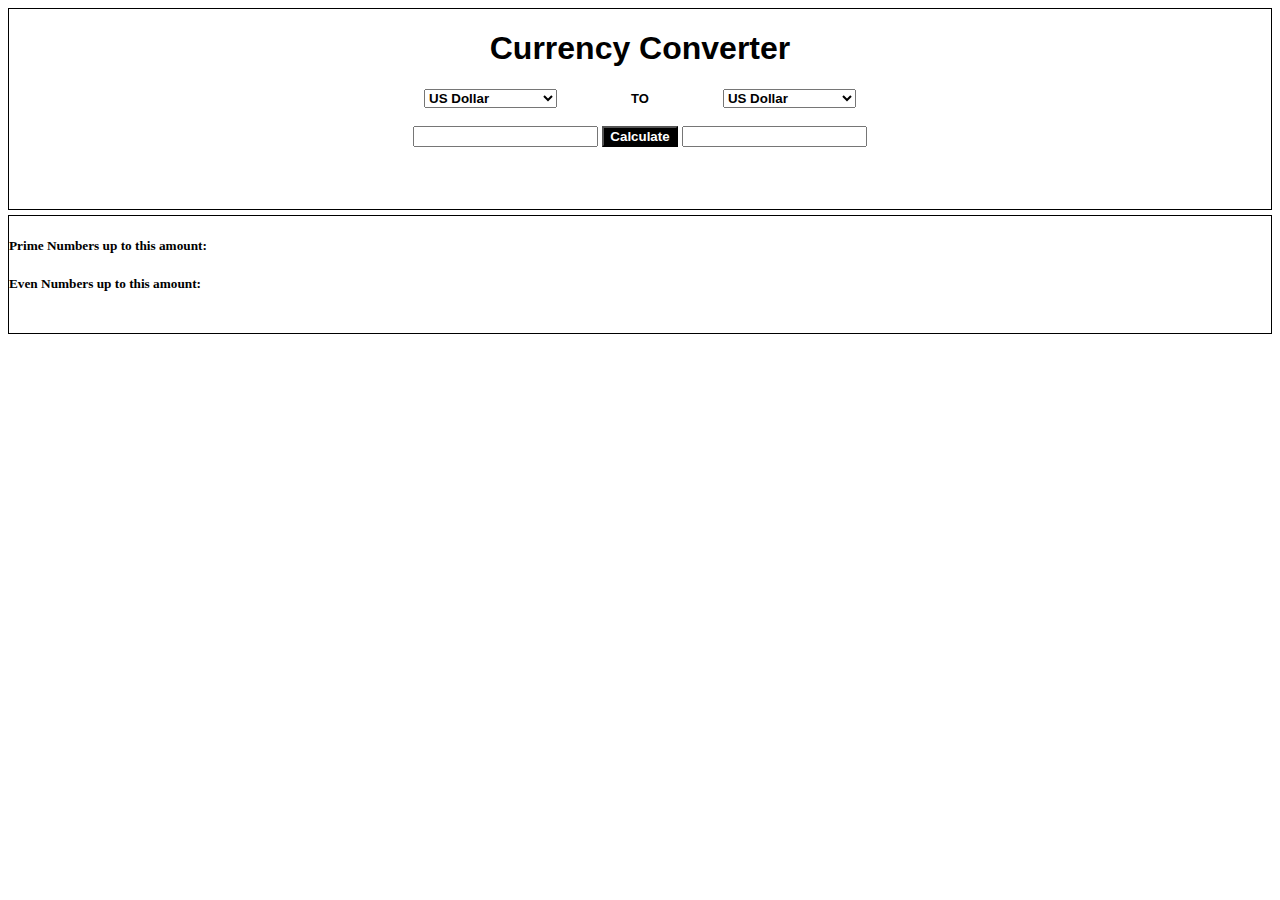
<file: Introduction To Computer Technology/Assignment 1/23k-3032/index.html>
<!DOCTYPE html>
<html lang="en">
<head>
    <meta charset="UTF-8">
    <meta name="viewport" content="width=device-width, initial-scale=1.0">
    <title>CURRENCY CONVERTER</title>
    <link rel="stylesheet" href="styles.css">
</head>

<body>
    <div id="Part1">
    <h1><strong>Currency Converter</strong></h1>
    
    <select name="Input_Currency" id="Input_Currency">
    <option value="US_Dollar">US Dollar</option>
    <option value="Pakistani_Rupees">Pakistani Rupees</option>
    <option value="Euro">Euro</option>    
    </select>
    
    <label for="TO">TO</label>
  
    <select name="Output_Currency" id="Output_Currency">
    <option value="US_Dollar">US Dollar</option>
    <option value="Pakistani_Rupees">Pakistani Rupees</option>
    <option value="Euro">Euro</option>    
    </select>

    <br><br>

    <input type="number" id="Enter_Amount">
  

    <button onclick = "calculate()">Calculate</button>

    <input type="number" id="Calculated_Amount" readonly>
    </div>

    
    <div id="Part2">
        <div class="Prime Numbers and Even">
        <h5>Prime Numbers up to this amount:</h5>
        <div id="Prime_Numbers"></div>
        <h5>Even Numbers up to this amount:</h5>
        <div id="Even_Numbers"></div>
        <br>
        </div>
    </div readonly>

    <script src="app.js"></script>
</body>
</html>
</file>
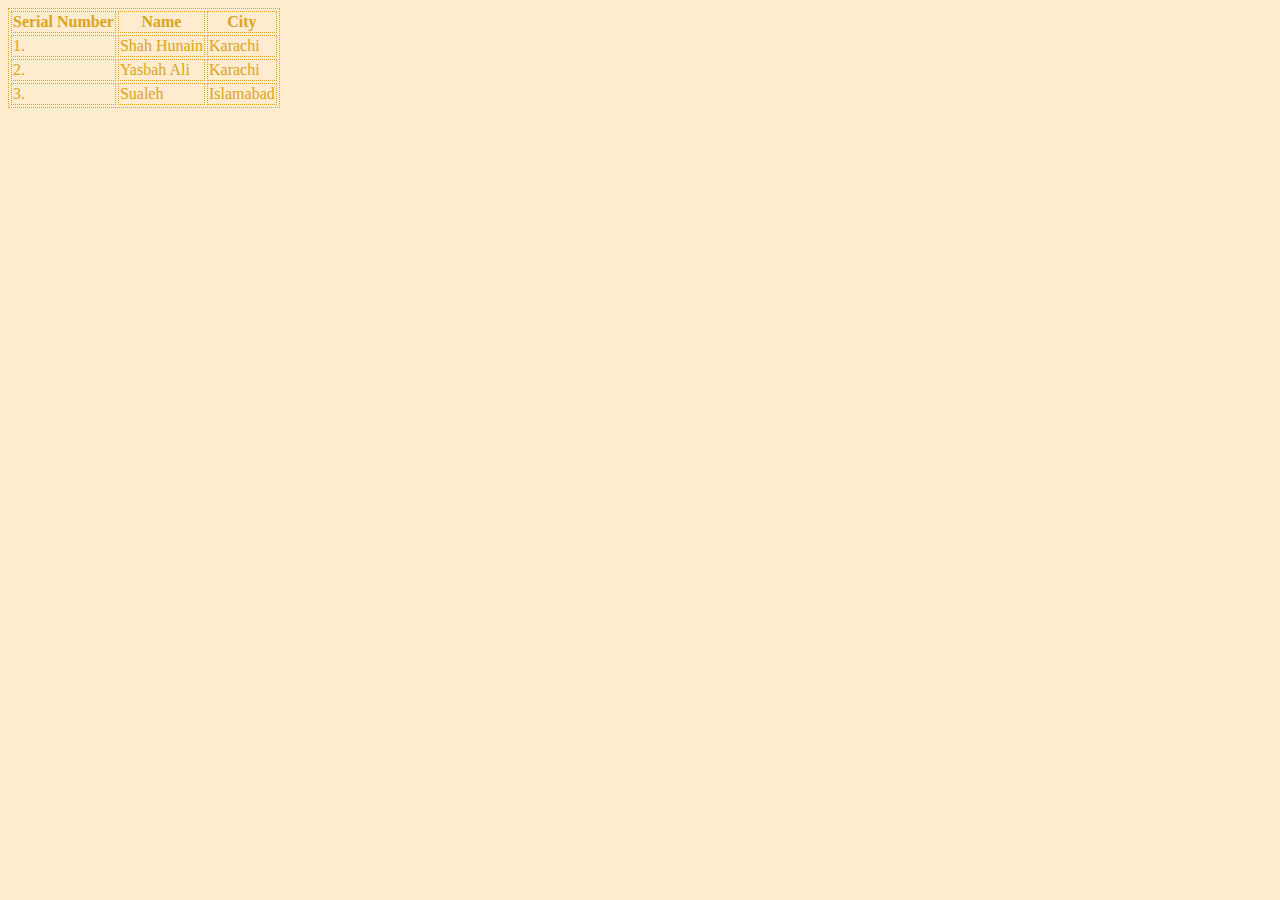
<file: Introduction To Computer Technology/Week 9/about.html>
<!DOCTYPE html>
<html lang="en">
<head>
    <meta charset="UTF-8">
    <meta name="viewport" content="width=device-width, initial-scale=1.0">
    <title>About Us Page</title>
    <link rel="stylesheet" href="stylesheet.css">
</head>
<body>
    <table> 
        <tr>
            <th>Serial Number</th>
            <th>Name</th>
            <th>City</th>
        </tr>
        <tr>
            <td>1. </td>
            <td>Shah Hunain</td>
            <td> Karachi</td>
        </tr>
        <tr>
            <td>2. </td>
            <td>Yasbah Ali</td>
            <td> Karachi</td>
        </tr>
        <tr>
            <td>3. </td>
            <td>Sualeh</td>
            <td> Islamabad</td>
        </tr>

    </table>
</body>
</html>
</file>
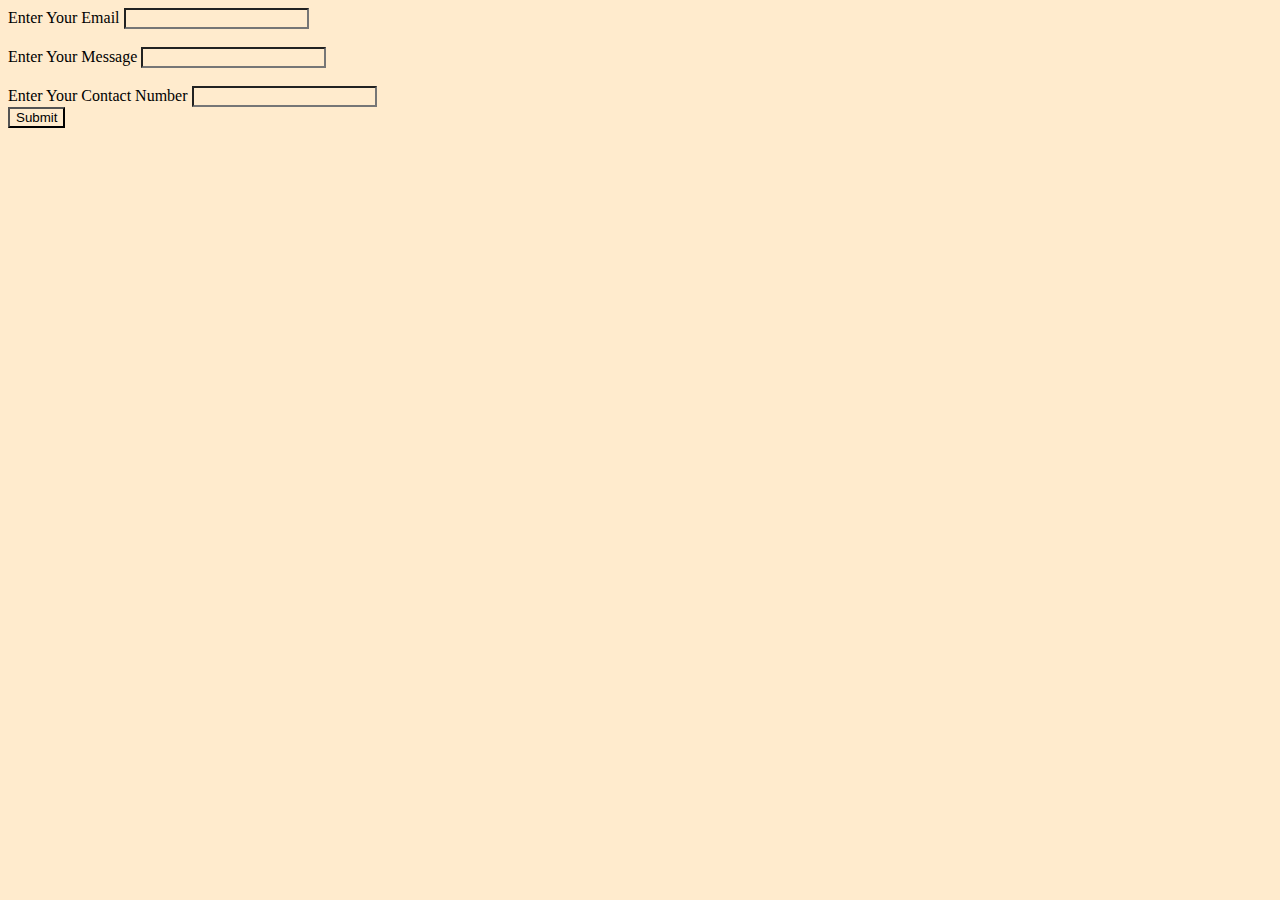
<file: Introduction To Computer Technology/Week 9/contact.html>
<!DOCTYPE html>
<html lang="en">
<head>
    <meta charset="UTF-8">
    <meta name="viewport" content="width=device-width, initial-scale=1.0">
    <title>Contact Us Page</title>
    <link rel="stylesheet" href="stylesheet.css">
</head>
<body>
    <form>
        <label for="">Enter Your Email</label> 
        <input type="email" name="" Email="">
        <br><br>
        <label for="">Enter Your Message</label>
        <input type="text" name="" message="">
        <br><br>
        <label for="">Enter Your Contact Number</label>
        <input type="number" name="" number=""><br>

        <button type="Submit">Submit</button>

    </form>
</body>
</html>
</file>
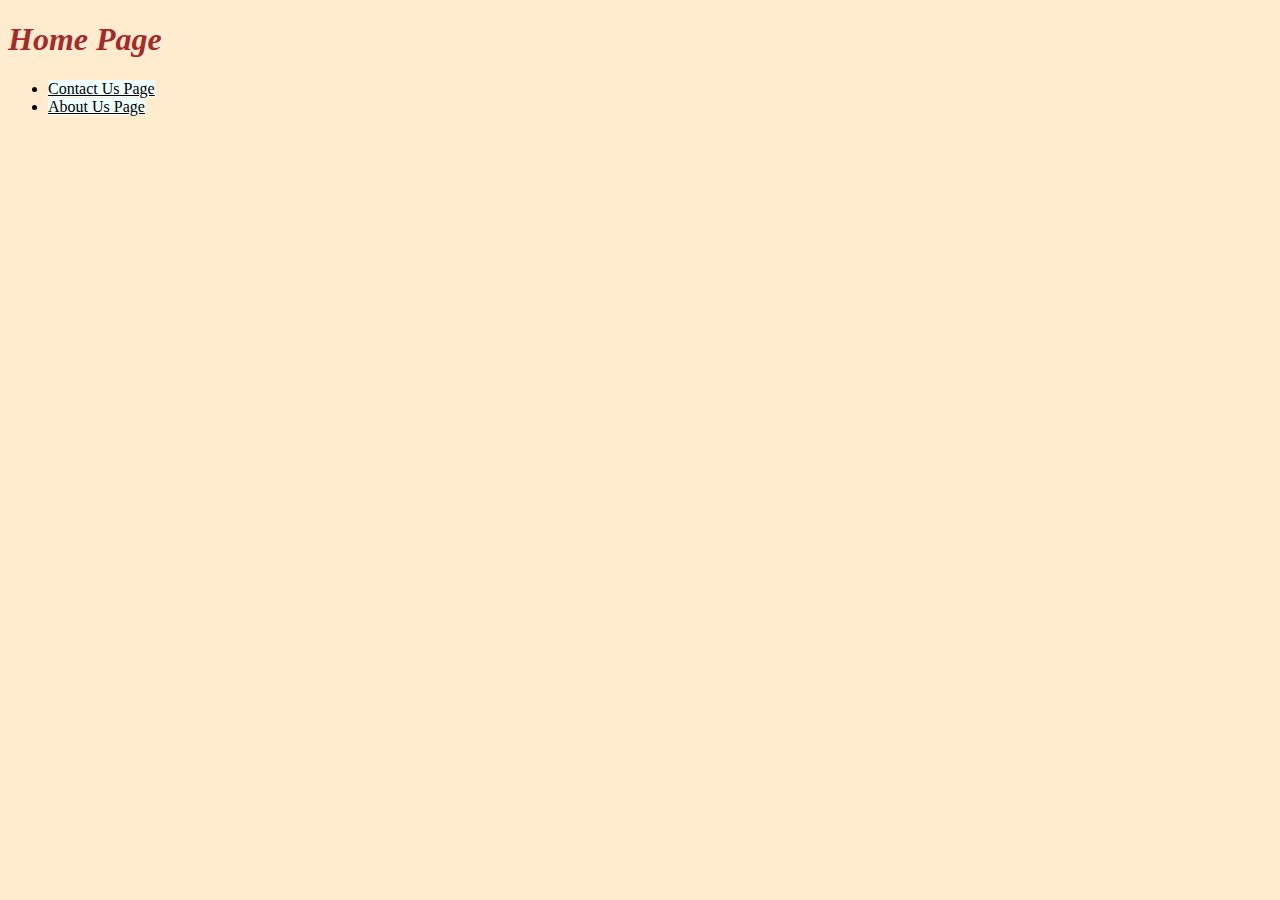
<file: Introduction To Computer Technology/Week 9/Task.html>
<!DOCTYPE html>
<html lang="en">
<head>
    <meta charset="UTF-8">
    <meta name="viewport" content="width=device-width, initial-scale=1.0">
    <title>Lab Task</title>
    <link rel="stylesheet" href="stylesheet.css">
</head>
<body>
    <h1><strong><em>Home Page</em></strong></h1>
    <ul>
<li><a href="contact.html">Contact Us Page</a></li>
<li><a href="about.html">About Us Page</a></li>
</ul>

</body>

</html>
</file>
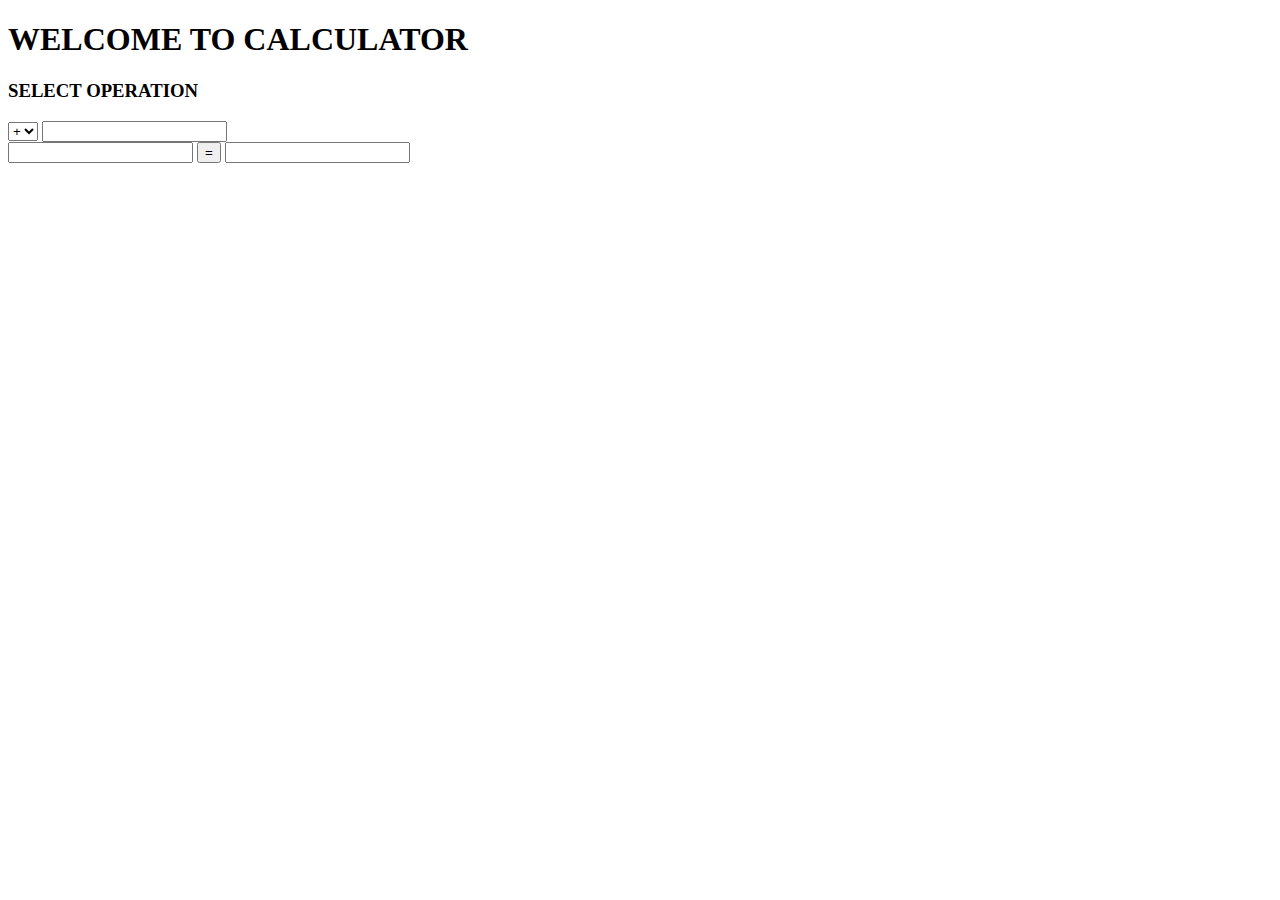
<file: Introduction To Computer Technology/Practice/3/cal.html>
<!DOCTYPE html>
<html lang="en">
<head>
    <meta charset="UTF-8">
    <meta name="viewport" content="width=device-width, initial-scale=1.0">
    <title>CALCULATOR</title>
    <link rel="stylesheet" href="">
</head>
<body>
    <h1 id="heading">WELCOME TO CALCULATOR</h1>

    <div id="part1">
        <h3 id="tag">SELECT OPERATION</h3>
        <select name="operation" id="operation">
            <option value="+">+</option>
            <option value="-">-</option>
            <option value="*">*</option>
            <option value="/">/</option>
        </select>

        <input type="number" name="input1" id="input1">
        <br>
        <input type="number" name="input2" id="input2">

        <button id="calculate" onclick="calculate()">=</button>

        <input type="number" name="output" id="output" readonly>
    </div>

    <script src="cal.js"></script>
</body>
</html>
</file>
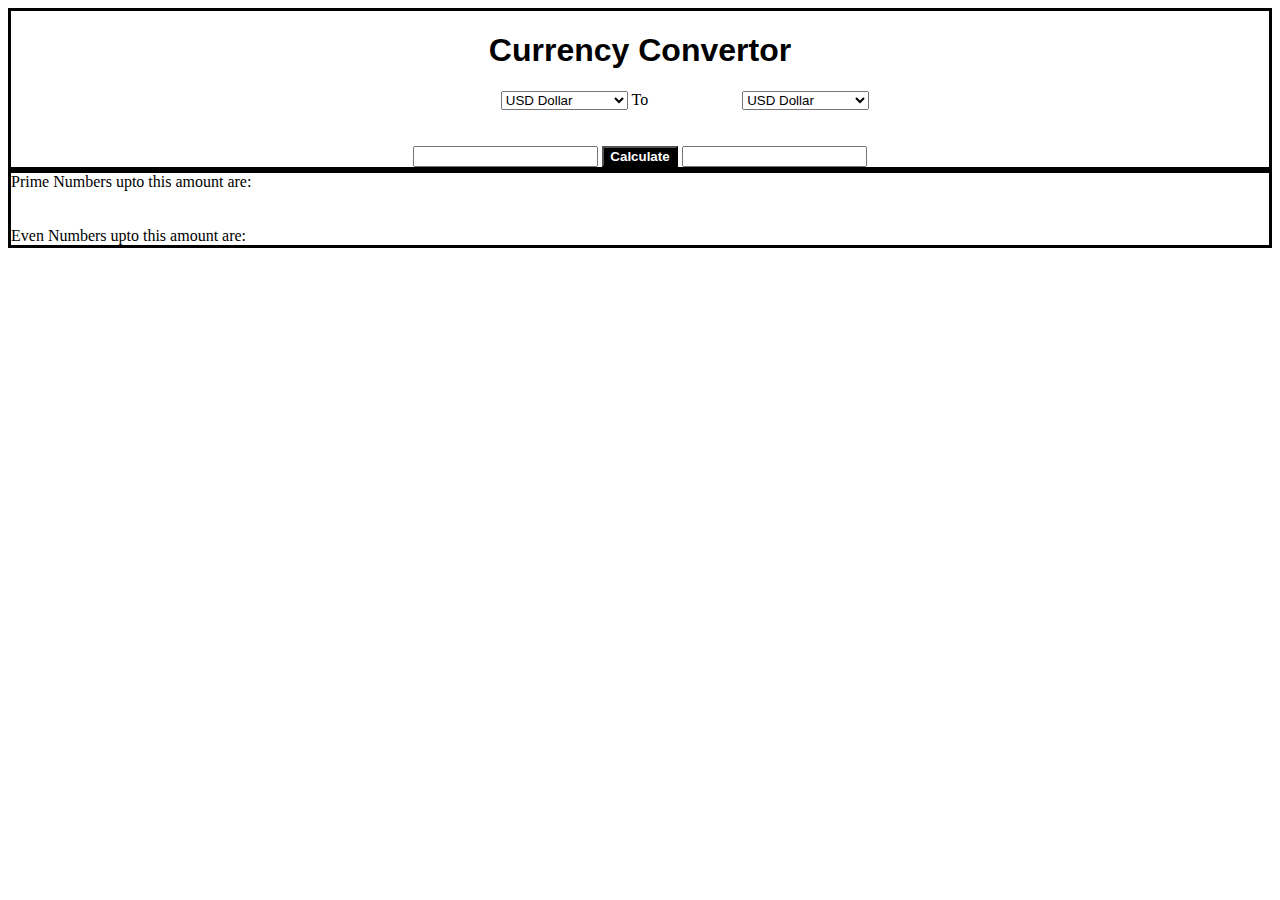
<file: Introduction To Computer Technology/Practice/Assignment Practice/cc.html>
<!DOCTYPE html>
<html lang="en">
<head>
    <meta charset="UTF-8">
    <meta name="viewport" content="width=device-width, initial-scale=1.0">
    <title>Currency Convertor</title>
    <link rel="stylesheet" href="style.css">
</head>
<body>
    <div id="part1">
        <h1 id="first"><strong>Currency Convertor</strong></h1>

        <select name="Input_Currency" id="InputCurrency">
            <option value="USD-Dollar">USD Dollar</option>
            <option value="Pakistani Ruppee">Pakistani Ruppee</option>
            <option value="Euro">Euro</option>
        </select>

        <label id="to" for="To">To</label>

        <select name="Output_Currency" id="Output_Currency">
            <option value="USD-Dollar">USD Dollar</option>
            <option value="Pakistani Ruppee">Pakistani Ruppee</option>
            <option value="Euro">Euro</option>
        </select>

        <br><br><br>

        <input id="Input_Value" type="number">

        <button id="cal" onclick="calculate()">Calculate</button>

        <input id="Output_Value" type="number">
    </div>

    <div id="part2">
        <div class="Prime and Even Numbers">
        <div id="Prime_Numbers"><li>Prime Numbers upto this amount are: </li></div>
        <br><br>
        <div id="Even_Numbers"><li>Even Numbers upto this amount are: </li></div>
        </div readonly>
    </div>
    
    <script src="cc.js"></script>
</body>
</html>
</file>
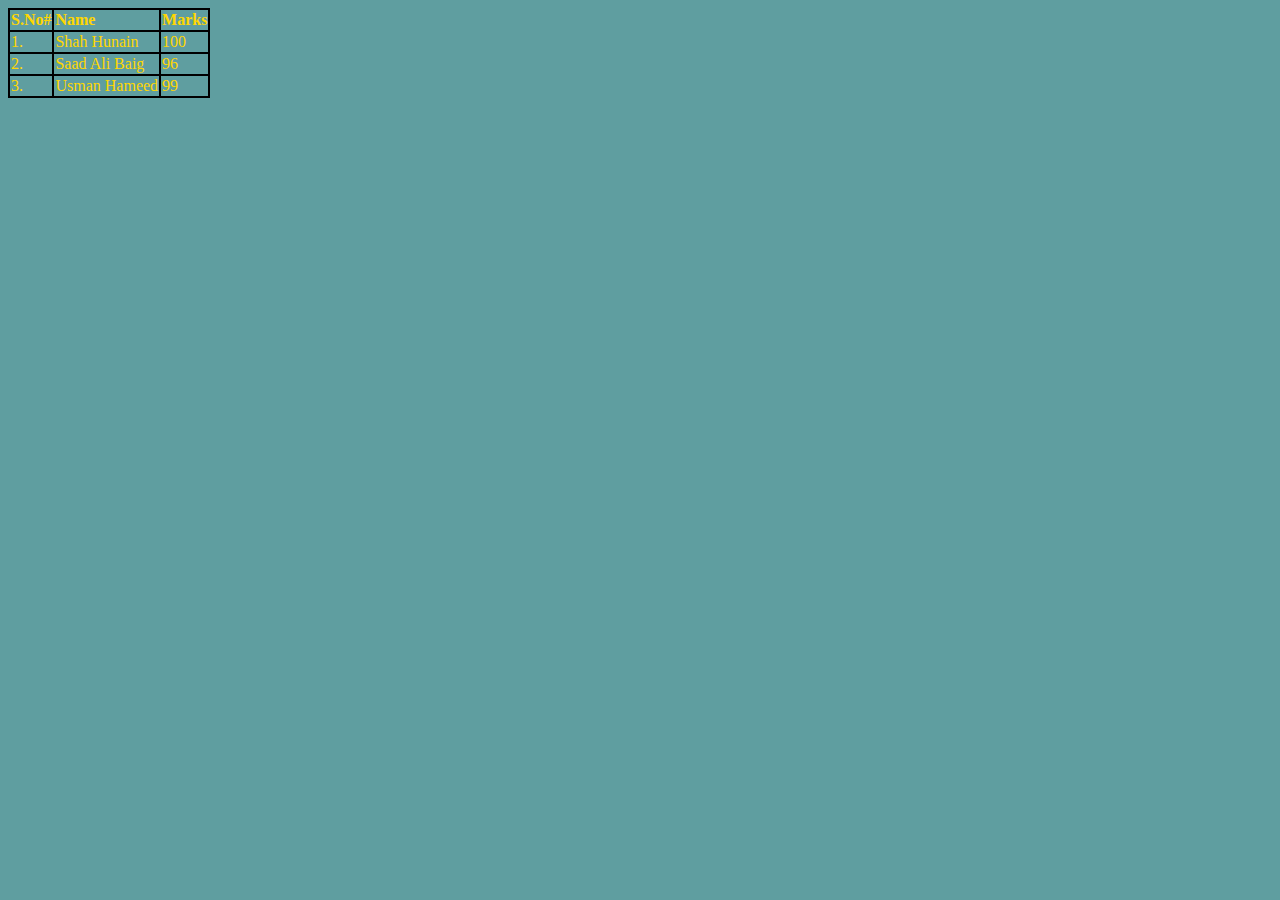
<file: Introduction To Computer Technology/Practice/HTML and CSS/about.html>
<!DOCTYPE html>
<html lang="en">
<head>
    <meta charset="UTF-8">
    <meta name="viewport" content="width=device-width, initial-scale=1.0">
    <title>About Page</title>
    <link rel="stylesheet" href="stylesheet.css">
</head>
<body>

    <table id="table">
        <tr>
            <th>S.No#</th>
            <th>Name</th>
            <th>Marks</th>
        </tr>
        
        <tr>
        <td>1.</td>
        <td>Shah Hunain</td>
        <td>100</td>
        </tr>

        <tr>
            <td>2.</td>
            <td>Saad Ali Baig</td>
            <td>96</td>
        </tr>

        <tr>
            <td>3.</td>
            <td>Usman Hameed</td>
            <td>99</td>
        </tr>
    </table>

</body>
</html>
</file>
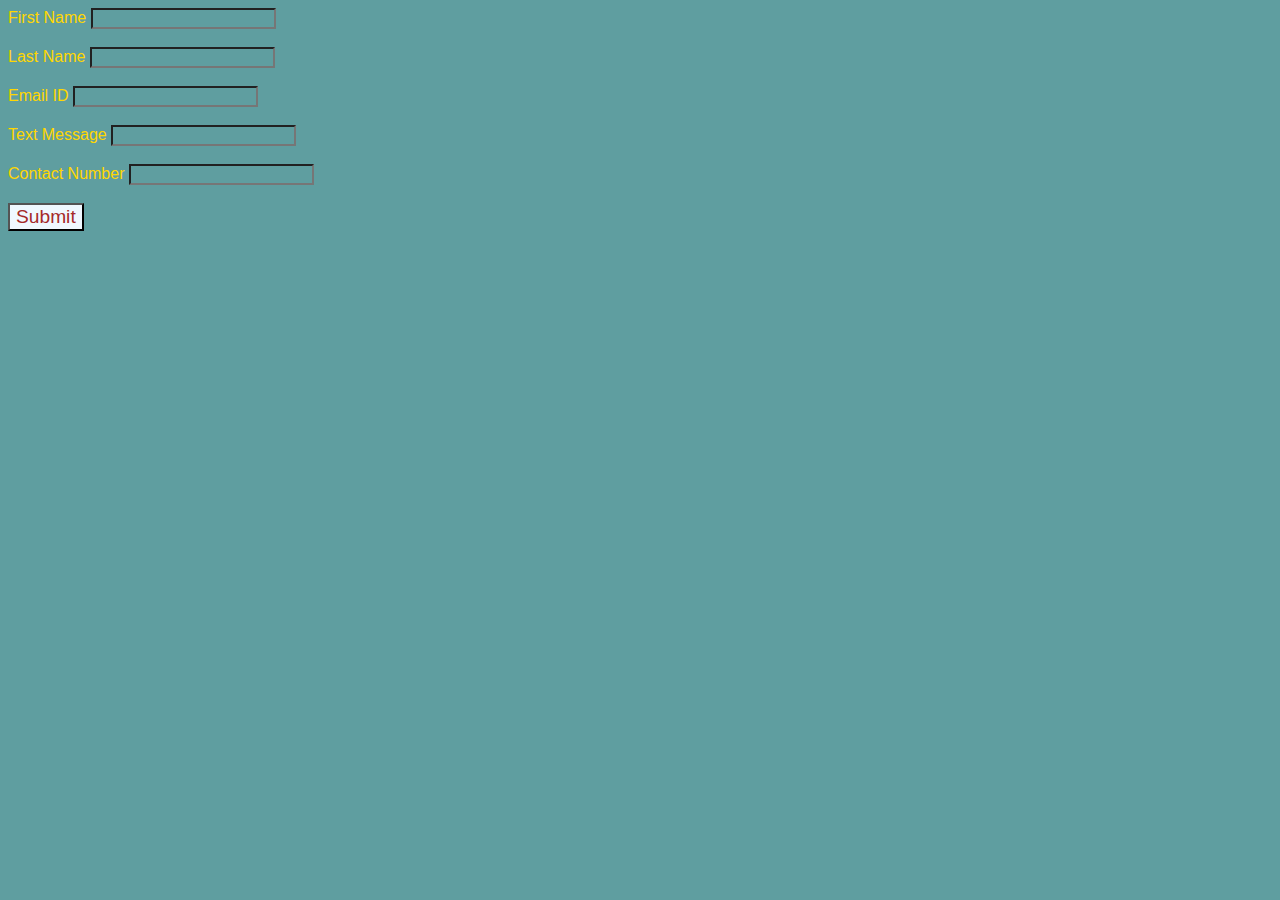
<file: Introduction To Computer Technology/Practice/HTML and CSS/contact.html>
<!DOCTYPE html>
<html lang="en">
<head>
    <meta charset="UTF-8">
    <meta name="viewport" content="width=device-width, initial-scale=1.0">
    <title>Contact US Page</title>
    <link rel="stylesheet" href="stylesheet.css">
</head>
<body>
    
    <div id="contact">
        <form>
            <label for="First Name">First Name</label>
            <input type="text"> <br><br>
            <label for="Last Name">Last Name</label>
            <input type="text"> <br><br>
            <label for="Email ID:">Email ID</label>
            <input type="email"> <br><br>
            <label for="Text Message">Text Message</label>
            <input type="text"> <br><br>
            <label for="Contact Number">Contact Number</label>
            <input type="number"> <br><br>
            <button id="bt">Submit</button>
        </form>
    </div>

</body>
</html>
</file>
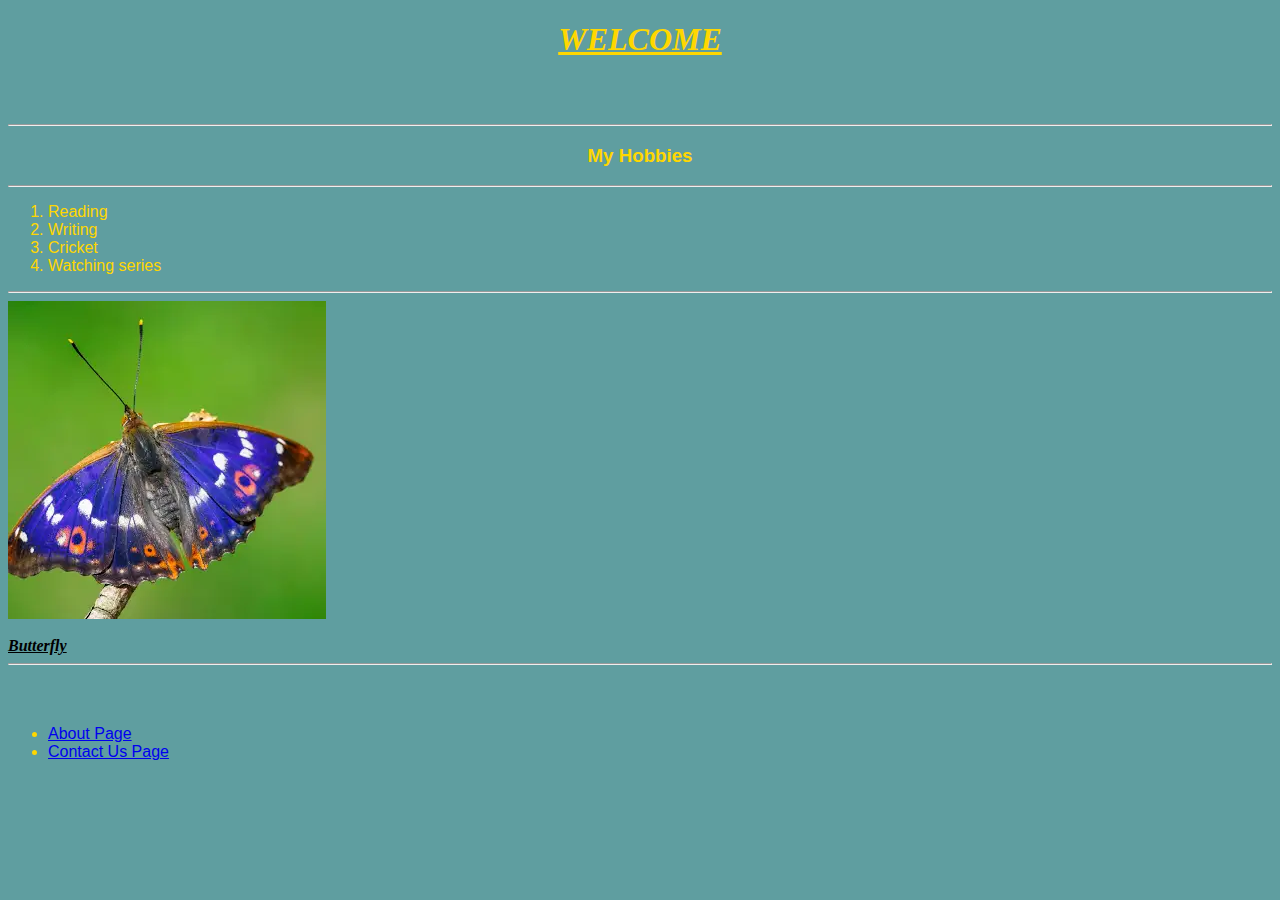
<file: Introduction To Computer Technology/Practice/HTML and CSS/site.html>
<!DOCTYPE html>
<html lang="en">
<head>
    <meta charset="UTF-8">
    <meta name="viewport" content="width=device-width, initial-scale=1.0">
    <title>Site</title>
    <h1 id="first"><strong><em><u>WELCOME</u></em></strong></h1>
    <link rel="stylesheet" href="stylesheet.css">
</head>
<body>
    <br><br>
    <div id="List">
        <hr>
        <h3>My Hobbies</h3>
        <hr>
        <ol id="details">
            <li>Reading</li>
            <li>Writing</li>
            <li>Cricket </li>
            <li>Watching series</li>
        </ol>
    </div>
    <hr>
    <img id="butterfly" src="butterfly.jpg">
    <li><br><strong><em><u>Butterfly</u></em></strong></li>
    <hr>
    <br><br>

    <div>
        <ul>
            <li><a href="about.html">About Page</a></li>
            <li><a href="contact.html">Contact Us Page</a></li>
        </ul>
    </div>
    

    
</body>
</html>
</file>
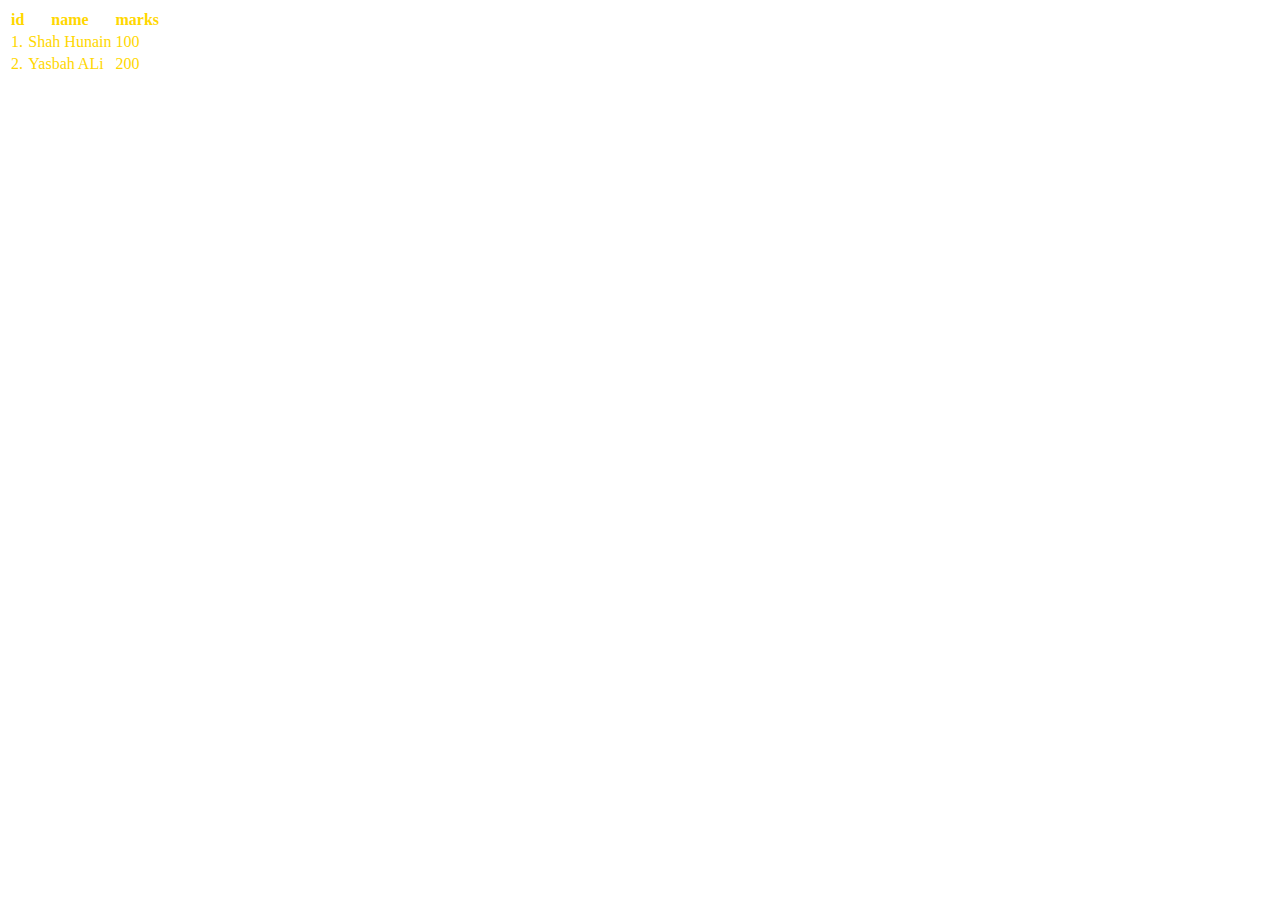
<file: Introduction To Computer Technology/Practice/2/1/about.html>
<!DOCTYPE html>
<html lang="en">
<head>
    <meta charset="UTF-8">
    <meta name="viewport" content="width=device-width, initial-scale=1.0">
    <title>Document</title>
    <link rel="stylesheet" href="style.css">
</head>
<body>
    <div id="table">
    <table>
        <tr>
            <th>id</th>
            <th>name</th>
            <th>marks</th>
        </tr>

        <tr>
            <td>1.</td>
            <td>Shah Hunain</td>
            <td>100</td>
        </tr>

        <tr>
            <td>2.</td>
            <td>Yasbah ALi</td>
            <td>200</td>
        </tr>
    </table>
    </div>
</body>
</html>
</file>
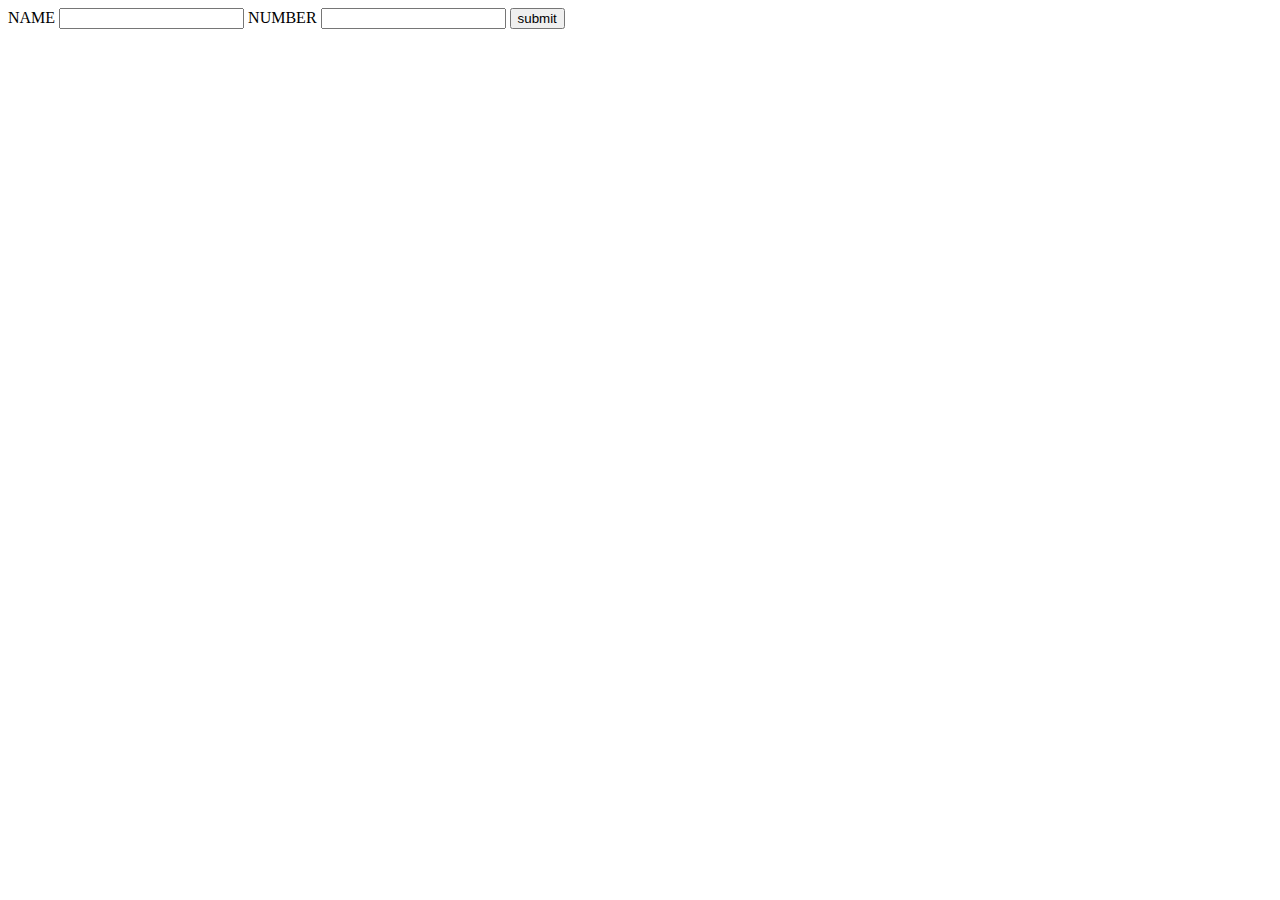
<file: Introduction To Computer Technology/Practice/2/1/contact.html>
<!DOCTYPE html>
<html lang="en">
<head>
    <meta charset="UTF-8">
    <meta name="viewport" content="width=device-width, initial-scale=1.0">
    <title>CONTACT</title>
    <link rel="stylesheet" href="style.css">
</head>
<body>

    <div>
        <form>
            <label>NAME</label>
            <input type="text" name="NAME" id="NAME">
            <label>NUMBER</label>
            <input type="number" name="NUMBER" id="NUMBER">
            <button onclick="submit">submit</button>
        </form>



    </div>
    
</body>
</html>
</file>
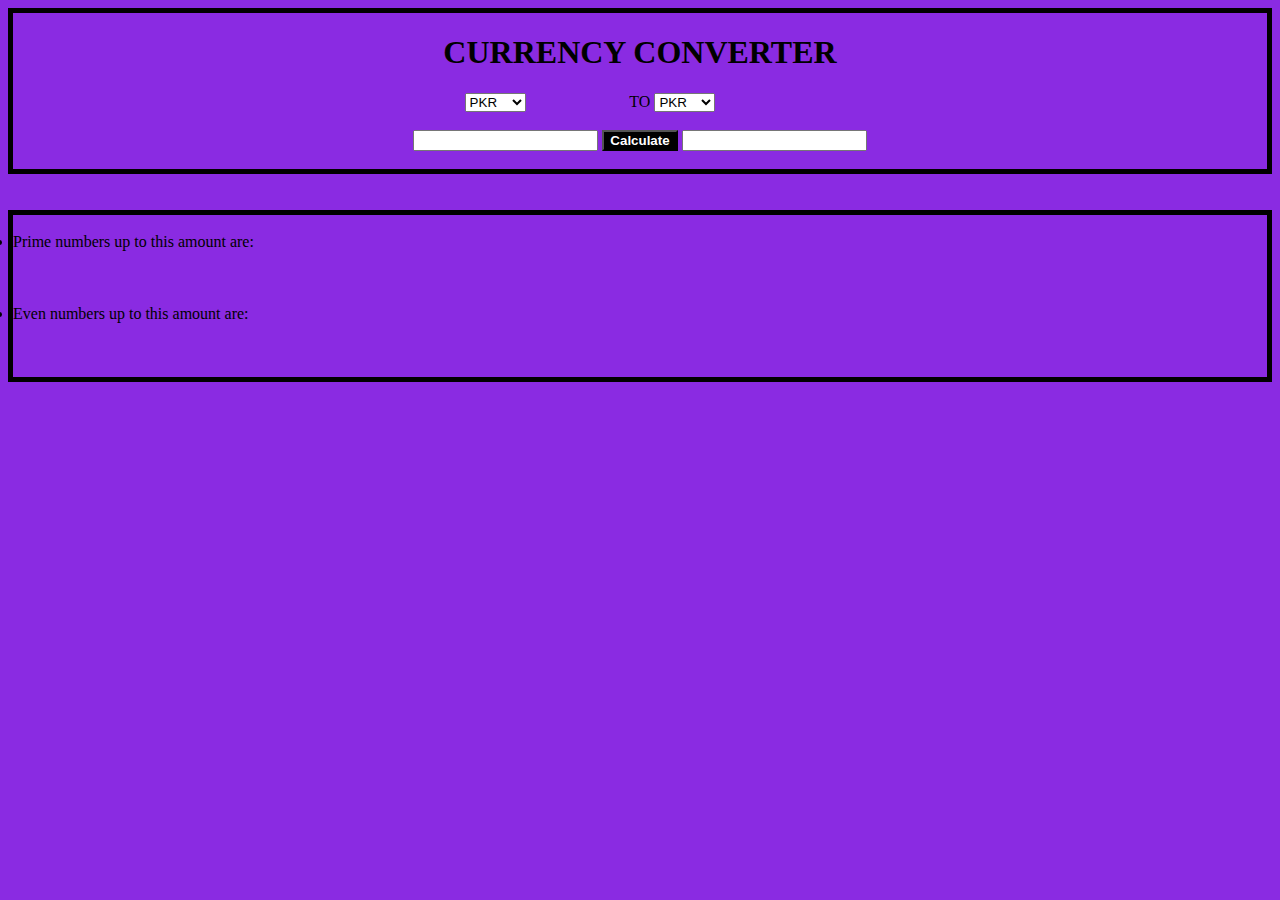
<file: Introduction To Computer Technology/Practice/2/2/currency.html>
<!DOCTYPE html>
<html lang="en">
<head>
    <meta charset="UTF-8">
    <meta name="viewport" content="width=device-width, initial-scale=1.0">
    <title>Currency Converter</title>
    <link rel="stylesheet" href="stylesheet.css">
</head>
<body>

    <div id="Part1">
        <h1 id="header">CURRENCY CONVERTER</h1>
        <select name="input" id="input">
            <option value="PKR">PKR</option>
            <option value="USD">USD</option>
            <option value="EURO">EURO</option>
        </select>
        
        <label for="TO">TO</label>

        <select name="output" id="output">
            <option value="PKR">PKR</option>
            <option value="USD">USD</option>
            <option value="EURO">EURO</option>
        </select>

        <br><br>

        <input type="number" name="input_currency" id="input_currency">

        <button id="calculate" onclick="calculate()">Calculate</button>
        <input type="number" name="output_currency" id="output_currency" readonly>
        <br><br>
    </div>
        <br><br>
    
    <div id="Part2">
        <br>
        <div class="Prime and Even numbers">
            <li>Prime numbers up to this amount are:</li><br><br>
            <div id="Prime Numbers"></div>
            <br>
            <li>Even numbers up to this amount are:</li><br><br>
            <div id="Even Numbers"></div>
            <br>
        </div>
    </div>
    
    <script src="currency.js"></script>
</body>
</html>
</file>
<file: Introduction To Computer Technology/Assignment 1/23k-3032/styles.css>
h1{
    font-family: Arial, Helvetica, sans-serif;
}

button{
    background-color: black;
    color: white;
    font-weight: bold;
}

#Input_Currency{
font-weight: bold;
position:relative;
left: -70px;
}

#Output_Currency{
    font-weight: bold;
    position:relative;
    left: 70px;
}

label{
    font-weight: bold;
    font-family: Arial, Helvetica, sans-serif;
    font-size: small;
}

#Part1{
    border: 1px solid black;
    height: 200px;
    text-align: center;
}

#Part2{
    position: relative;
    top: 5px;
    border: 1px solid black;
    text-align: left;
}
</file>
<file: Introduction To Computer Technology/Week 9/stylesheet.css>
table, th, td {
    border: 1px dotted;
  }
  table{
    color: goldenrod;
  }

  a{
    background-color:azure;
    color:black ;
  }

  h1{
    color: brown;
  }

  *{
    background-color:blanchedalmond;
  }
</file>
<file: Introduction To Computer Technology/Practice/Assignment Practice/style.css>
#first{
    font-family: Arial, Helvetica, sans-serif;
    font-weight: bolder;
    text-align: center;
}

#part1{
    border: 3px solid black;
    text-align: center;
}

#part2{
    border: 3px solid black;
    text-align: left;
}

#Input_Currency{
    position: relative;
    left: -200px;
}

#Output_Currency{
    position: relative;
    left: 90px;
}

#cal{
    background-color: black;
    color: white;
    font-weight: bolder;
}

#to{
    text-align: center;
    color: black
}
</file>
<file: Introduction To Computer Technology/Practice/HTML and CSS/stylesheet.css>
*{
    background-color: cadetblue;
}


body{
    align-content: auto;
    text-align: justify; 
}

#first{
    color: gold;
    align-self: auto;
    text-align: center;

}

#List{
    text-align: center;
}

div{
    font-family: Arial, Helvetica, sans-serif;
    font-size: medium;
    font-weight: 200;
    color: gold;
}

#details{
    color: gold;
    text-align: left;
}

#contact{
    background-color: blanchedalmond;
}

#table{
    tab-size: 50cm;
    align-self: center;
    background-size: auto;
    background-color: black;
    color: gold;
    text-decoration: solid;
    text-decoration: aliceblue;
    text-size-adjust: 50cm;
    border: 50cm;
    border-width: 50cm;
}

#bt{
    color: brown;
    font-size: larger;
    background-color: aliceblue;
}

#butterfly{
    image-resolution: 100px;
    border-image: fill;
    vertical-align: text-top;
    border-width: 10px;
    align-content: center;
    ruby-align: center;
}
</file>
<file: Introduction To Computer Technology/Practice/2/1/style.css>
#header{
    font-weight: bold;
    text-align: center;
    font-style: oblique;
    font-family: Arial, Helvetica, sans-serif;
}

#break{
    color: brown;
    stroke-linecap: square;
}

#image{
    border-image: round;
    image-resolution: 100px;
    border-image-source: -moz-linear-gradient();
    image-orientation: flip;
    position: relative;
    left: auto;
}

#table{
    tab-size: 50cm;
    align-self: center;
    background-size: auto;
    color: gold;
    text-size-adjust: 50cm;
    border: 50cqmax;
    border-width: 50cqmax;
    border-color: black;
}
</file>
<file: Introduction To Computer Technology/Practice/2/2/stylesheet.css>
body{
    background-color: blueviolet
}

#Part1{
    text-align: center;
    border: 5px solid black;
}

#Part2{
    border: 5px solid black;
}
#input{
    left: -100px;
    position: relative;
}

#output{
    left: 100px;
}

#To{
    font-weight: bolder;
}

#calculate{
    background-color: black;
    color: white;
    font-weight: bolder;
}
</file>
